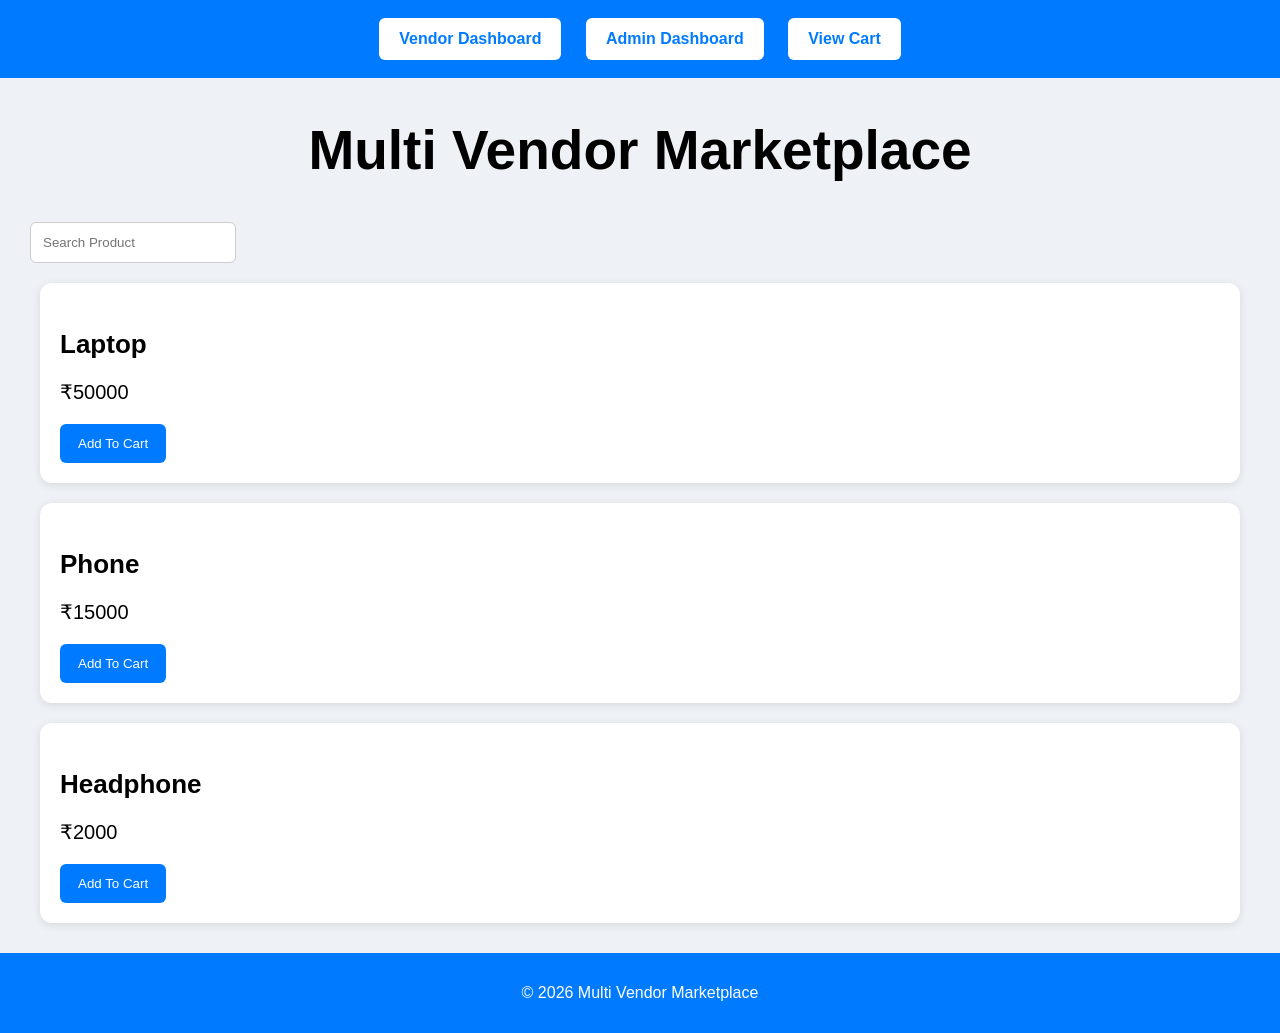
<file: index.html>
<!DOCTYPE html>
<html>
<head>
<title>Multi Vendor Marketplace</title>
<link rel="stylesheet" href="style.css">
</head>

<body>

<div class="navbar">

<a href="vendor.html" class="nav-btn">
Vendor Dashboard
</a>

<a href="admin.html" class="nav-btn">
Admin Dashboard
</a>

<a href="cart.html" class="nav-btn">
View Cart
</a>

</div>

<div class="container">

<h1>Multi Vendor Marketplace</h1>

<input
type="text"
id="search"
placeholder="Search Product"
onkeyup="searchProduct()">

<div id="productList"></div>

</div>

<footer>
<p>© 2026 Multi Vendor Marketplace</p>
</footer>

<script src="script.js"></script>

</body>
</html>
</file>
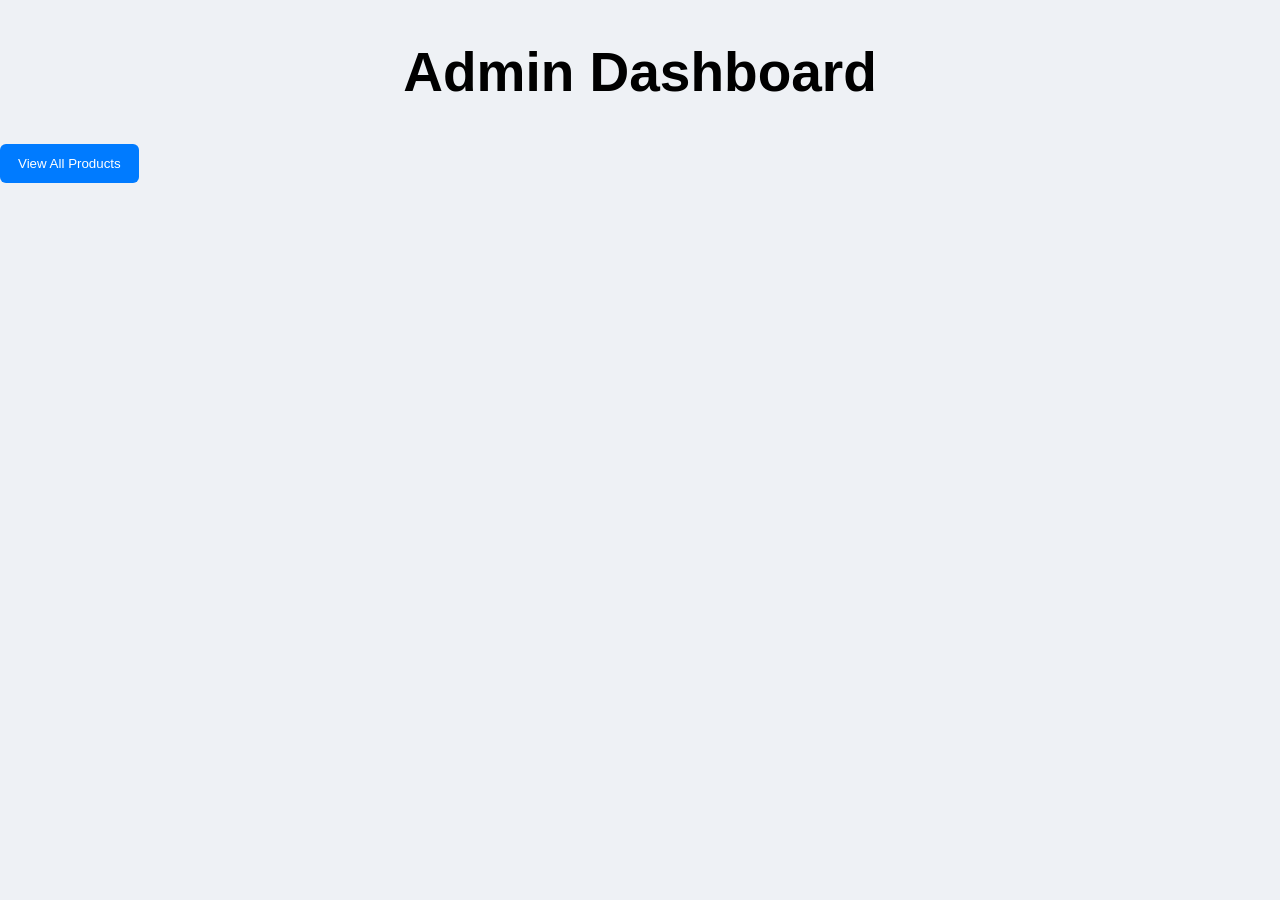
<file: admin.html>
<!DOCTYPE html>
<html>
<head>
    <title>Admin Dashboard</title>
    <link rel="stylesheet" href="style.css">
</head>
<body>

<h1>Admin Dashboard</h1>

<button onclick="showProducts()">
View All Products
</button>

<div id="allProducts"></div>

<script>

function showProducts(){

let products =
JSON.parse(localStorage.getItem("products"))
|| [];

let output="<h2>All Products</h2>";

products.forEach(product=>{

output += `
<p>
${product.name} - ₹${product.price}
</p>
`;

});

document.getElementById(
"allProducts"
).innerHTML = output;

}

</script>

</body>
</html>
</file>
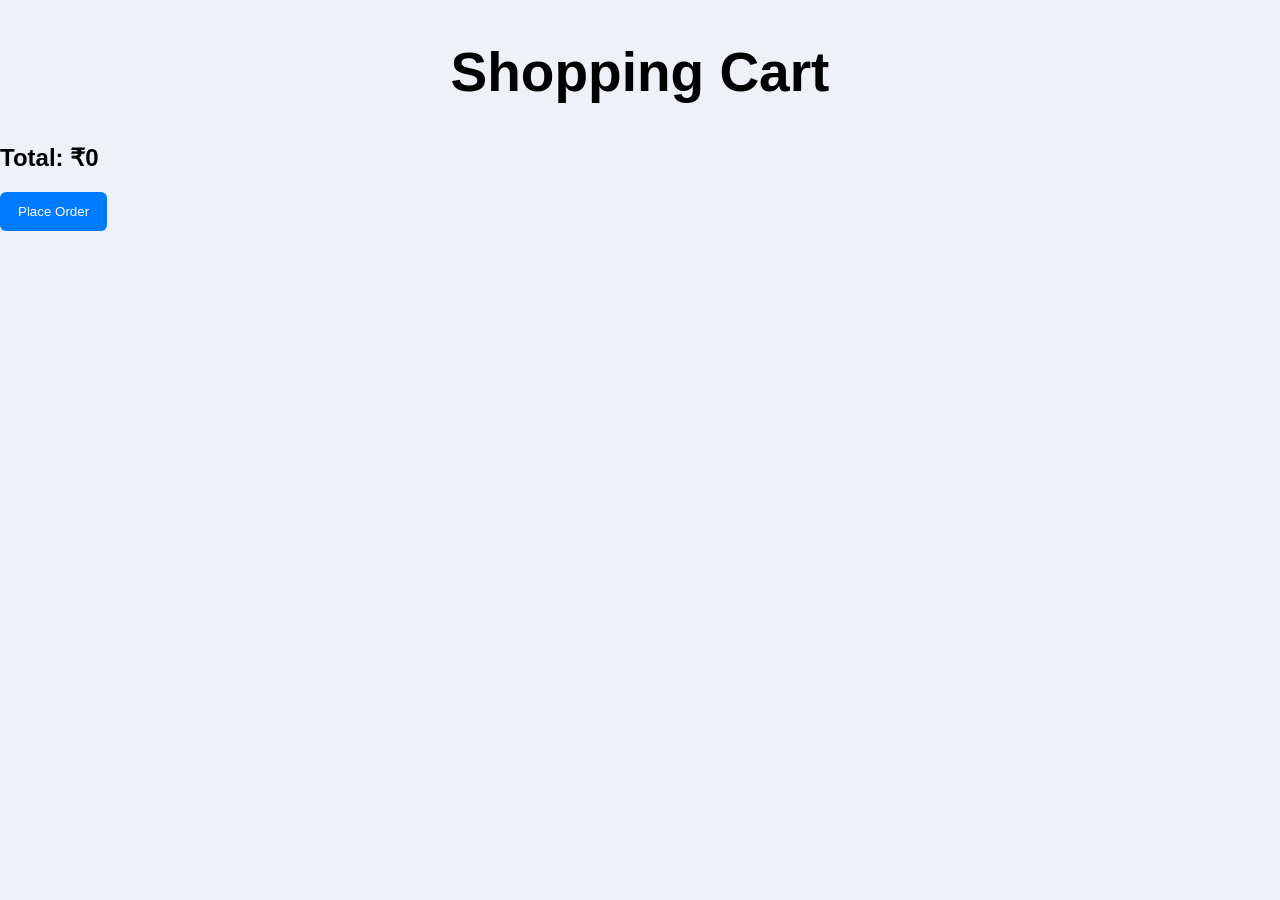
<file: cart.html>
<!DOCTYPE html>
<html>
<head>
<title>Cart</title>
<link rel="stylesheet" href="style.css">
</head>
<body>

<div class="container">

<h1>Shopping Cart</h1>

<div id="cartItems"></div>

<h2 id="total"></h2>

<button onclick="placeOrder()">
Place Order
</button>

</div>

<script>

let cart =
JSON.parse(localStorage.getItem("cart"))
|| [];

let output="";
let total=0;

cart.forEach(item=>{

total += Number(item.price);

output += `
<div class="product">
<h3>${item.name}</h3>
<p>₹${item.price}</p>
</div>
`;

});

document.getElementById(
"cartItems"
).innerHTML = output;

document.getElementById(
"total"
).innerHTML =
"Total: ₹" + total;

function placeOrder(){

alert(
"Order Placed Successfully!"
);

localStorage.removeItem("cart");

location.reload();

}

</script>

</body>
</html>
</file>
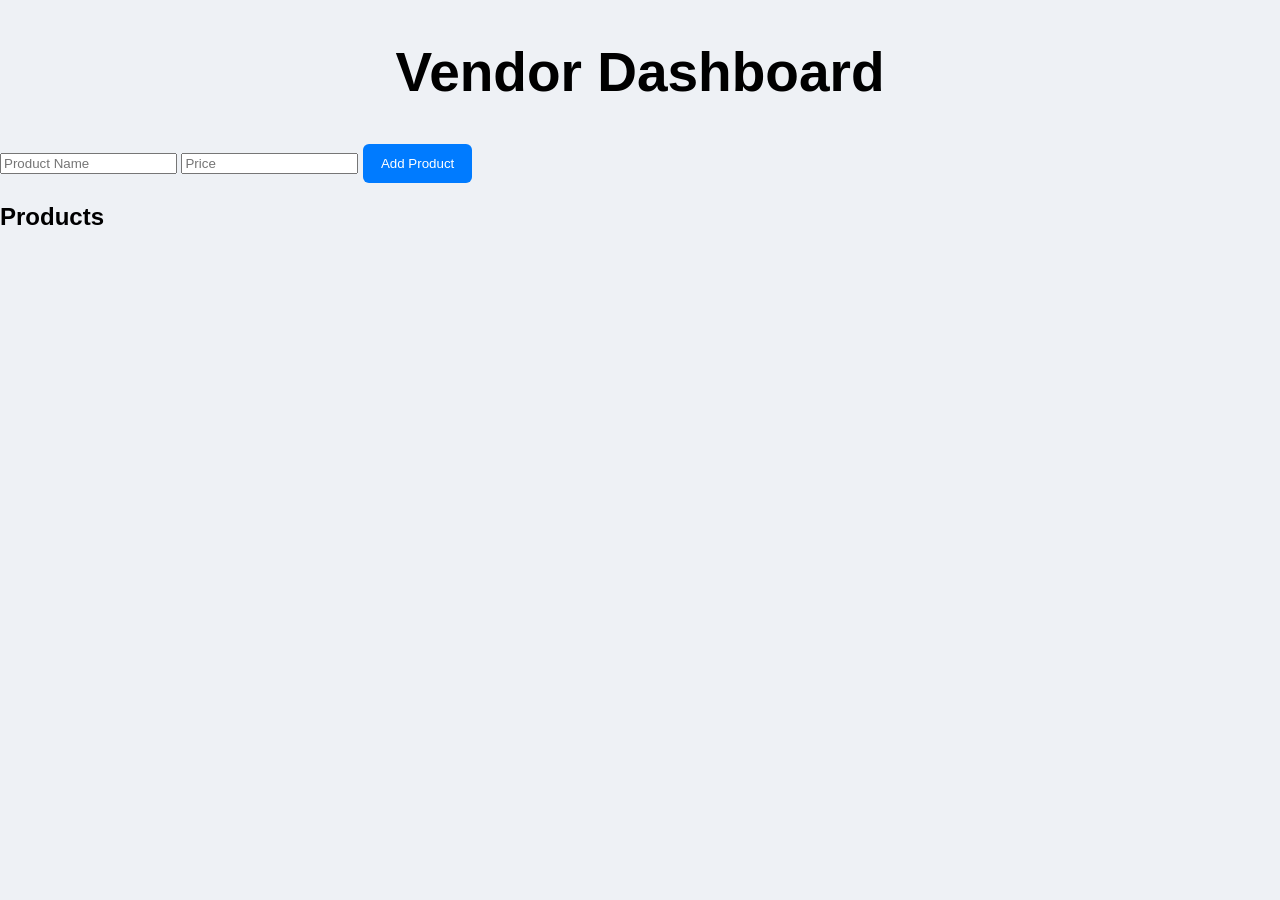
<file: vendor.html>
<!DOCTYPE html>
<html>
<head>
    <title>Vendor Dashboard</title>
    <link rel="stylesheet" href="style.css">
</head>
<body>

<h1>Vendor Dashboard</h1>

<input type="text" id="productName" placeholder="Product Name">

<input type="number" id="productPrice" placeholder="Price">

<button onclick="addProduct()">
Add Product
</button>

<h2>Products</h2>

<div id="vendorProducts"></div>

<script>

let products =
JSON.parse(localStorage.getItem("products"))
|| [];

function addProduct(){

let name =
document.getElementById("productName").value;

let price =
document.getElementById("productPrice").value;

products.push({
name:name,
price:price
});

localStorage.setItem(
"products",
JSON.stringify(products)
);

showProducts();

}

function showProducts(){

let output="";

products.forEach(product=>{

output += `
<p>
${product.name} - ₹${product.price}
</p>
`;

});

document.getElementById(
"vendorProducts"
).innerHTML = output;

}

showProducts();

</script>

</body>
</html>
</file>
<file: style.css>
body{
font-family:Arial,sans-serif;
background:#eef1f5;
margin:0;
padding:0;
}

.navbar{
    .container{
        width:95%;
        margin:auto;
    }
    background:#007bff;
    padding:18px;
    text-align:center;
}

.navbar a{
background:white;
color:#007bff;
padding:12px 20px;
margin:0 10px;
text-decoration:none;
border-radius:6px;
font-weight:bold;
}

h1{
text-align:center;
margin-top:40px;
margin-bottom:40px;
font-size:55px;
}

#search{
margin-left:30px;
padding:12px;
width:180px;
border:1px solid #ccc;
border-radius:6px;
}

.product{
background:white;
margin:20px 40px;
padding:20px;
min-height:120px;
border-radius:12px;
box-shadow:0 2px 10px rgba(0,0,0,0.1);
}

.product h3{
font-size:26px;
margin-bottom:20px;
}

.product p{
font-size:20px;
}

button{
background:#007bff;
color:white;
border:none;
padding:12px 18px;
border-radius:6px;
cursor:pointer;
}

button:hover{
background:#0056b3;
}
.nav-btn{
background:white;
color:#007bff;
padding:12px 20px;
margin:0 10px;
text-decoration:none;
border-radius:6px;
font-weight:bold;
display:inline-block;
}
footer{
background:#007bff;
color:white;
text-align:center;
padding:15px;
margin-top:30px;
}
</file>
